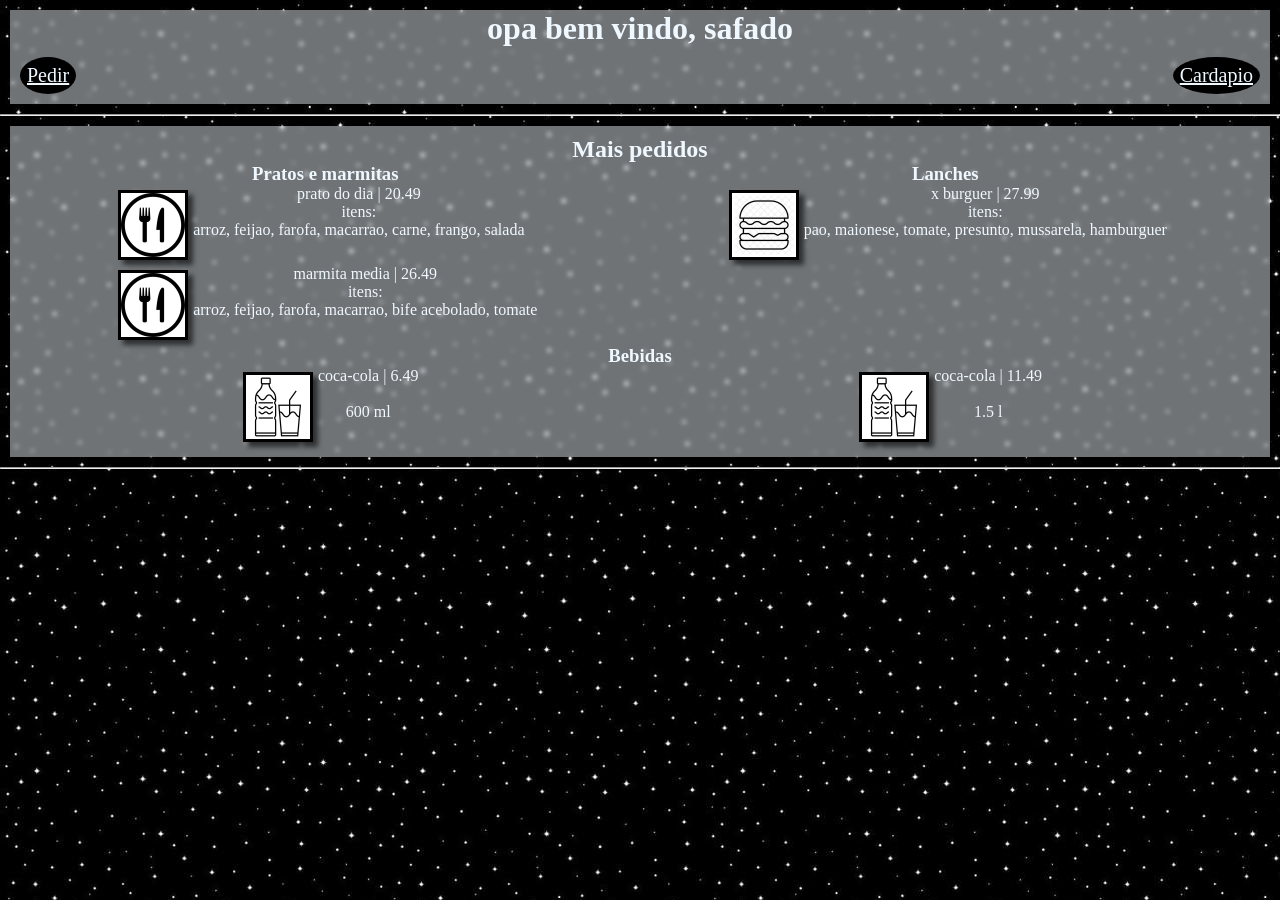
<file: index.html>
<!DOCTYPE html>
<html lang="pt-br">

<head>
    <meta charset="UTF-8">
    <meta name="viewport" content="width=device-width, initial-scale=1.0">
    <link rel="stylesheet" href="src/css/Style.css">
    <script src="src/js/Script.js" defer></script>
    <title>Restaurante | HOME</title>
</head>

<body>
    <header>
        <h1 id="salut"></h1>
        <nav id="navHome">
            <a class="btn" href="src/cadastro.html" target="_blank">Pedir</a>
            <a  class="btn" href="src/consulta.html" target="_blank">Cardapio</a>
        </nav>
    </header>
    <hr>
    <main>
        <h2>Mais pedidos</h2>
        <article class="flex">
            <div>
                <h3>Pratos e marmitas</h3>
                <div id="pratos"></div>
            </div>
            <div>
                <h3>Lanches</h3>
                <div id="lanches"></div>
            </div>
        </article>
            <h3>Bebidas</h3>
            <!-- colocar como flexDirectionColumn, e não apenas flex para formatar ao adicionar mais itens na msm div-->
            <div id="bebidas" class="flex"></div>
        </div>
    </main>
    <hr>
    <footer></footer>
</body>

</html>
</file>
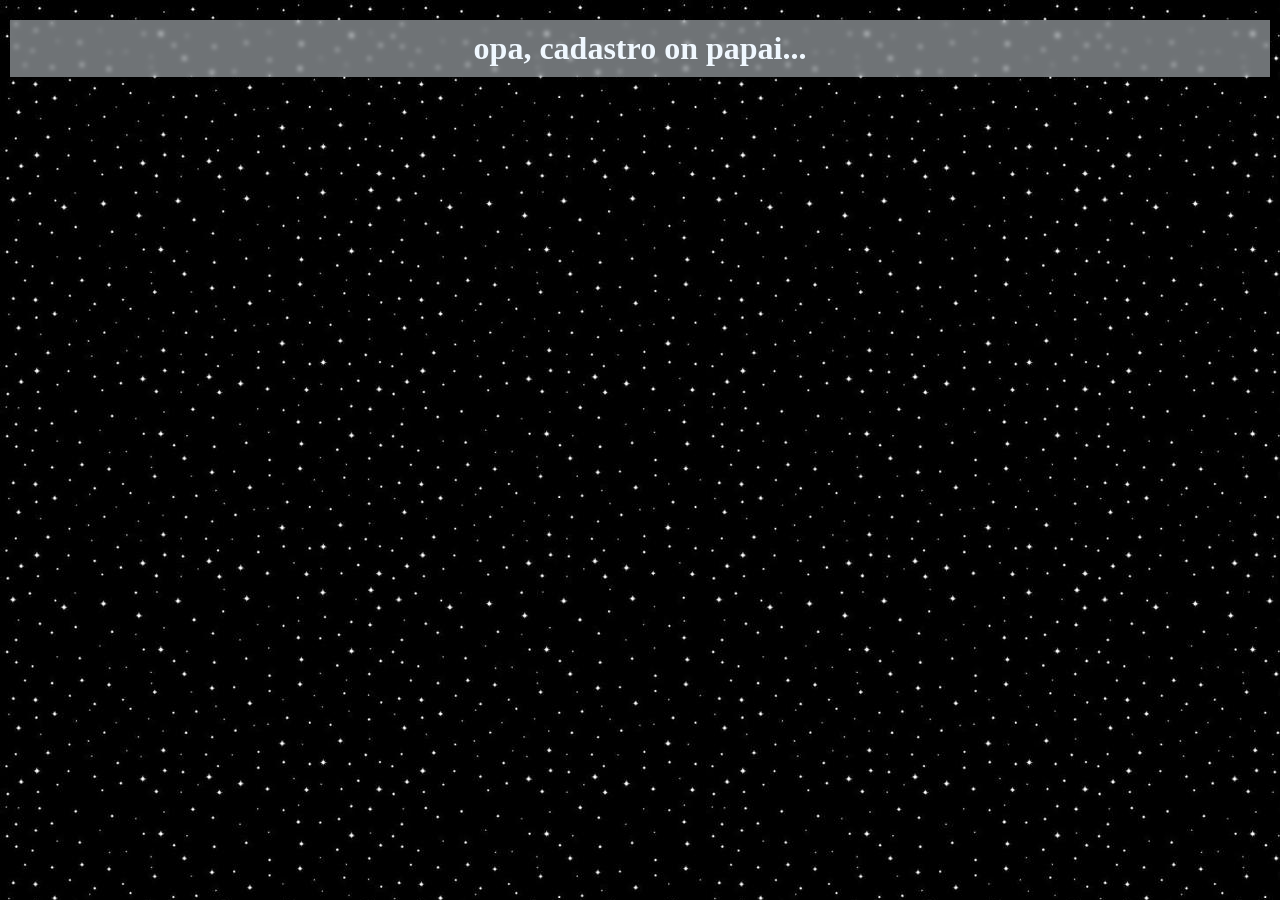
<file: src/cadastro.html>
<!DOCTYPE html>
<html lang="pt-br">
<head>
    <meta charset="UTF-8">
    <meta name="viewport" content="width=device-width, initial-scale=1.0">
    <link rel="stylesheet" href="css/Style.css">
    <script src="js/cadastro.js" defer></script>
    <title>Restaurante | CADASTRO</title>
</head>
<body>
    <header></header>
    <main>
        <h1 id="salutPg"></h1>
    </main>
    <footer></footer>
</body>
</html>
</file>
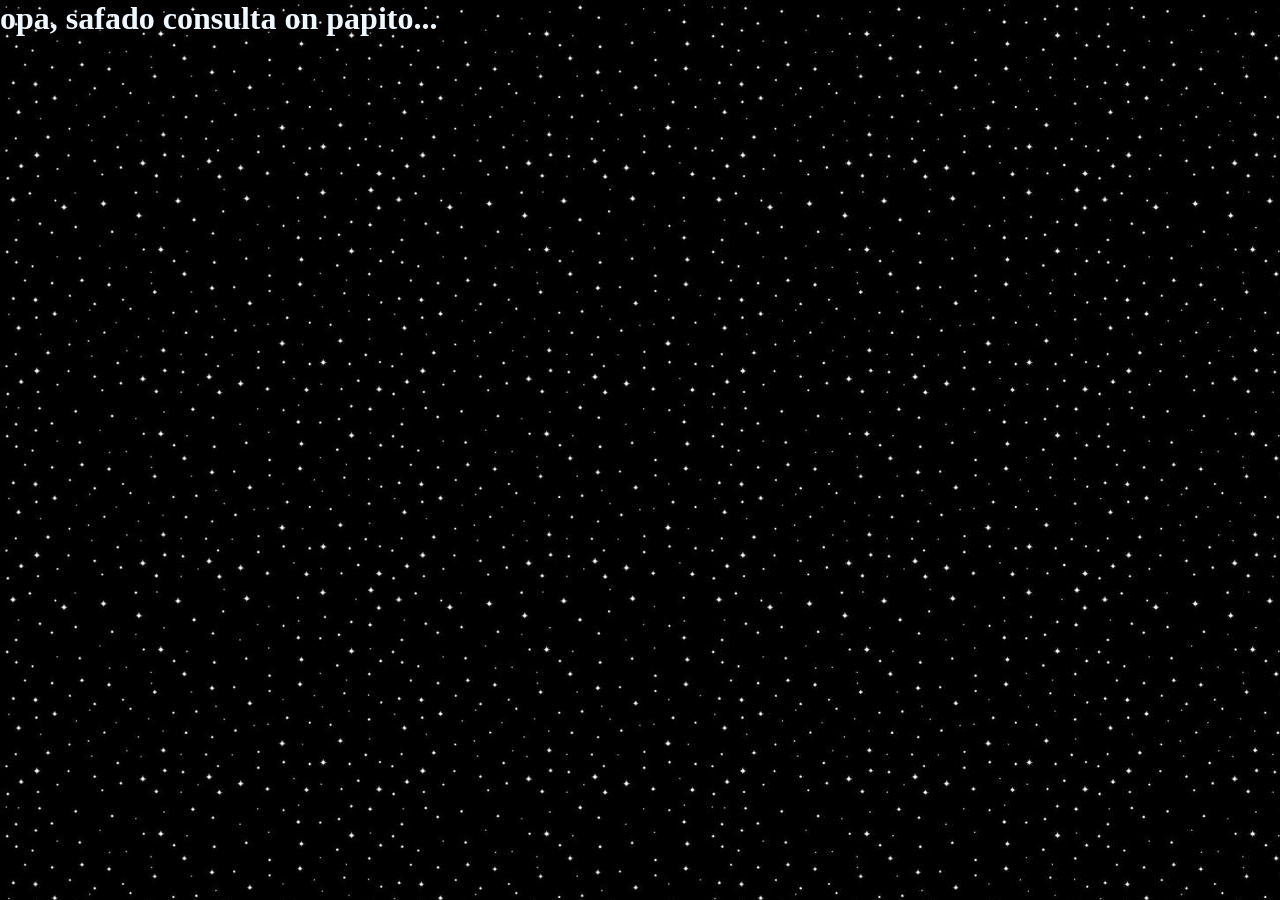
<file: src/consulta.html>
<!DOCTYPE html>
<html lang="pt-br">
<head>
    <meta charset="UTF-8">
    <meta name="viewport" content="width=device-width, initial-scale=1.0">
    <link rel="stylesheet" href="css/Style.css">
    <script src="js/consulta.js" defer></script>
    <title>Restaurante | CONSULTA</title>
</head>
<body>
    <h1 id="salutPg"></h1>
</body>
</html>
</file>
<file: src/css/Style.css>
@charset "UTF-8";
/* design geral */
*{
    margin: 0;
    padding: 0;
    box-sizing: border-box;
}
body{
    background-image: url(/img/tmplete_fundo_galaxia.jpg);
    color: aliceblue;
}
.btn{
    font-size: 20px;
    background-color: black;
    padding: 7px;
    border-radius: 50%;
}
/* design do cabeçalho */
header{
    margin: 10px;
    background-color: rgba(240, 248, 255, 0.462);
    backdrop-filter: blur(2px);
    display: flex;
    justify-content: center;
    text-align: center;
    flex-direction: column;
}
header >nav{
    display: inherit;
    justify-content: space-between;
    padding: 10px;
    
    >a{
        color: aliceblue;
    }

}
nav >a:hover{
    color: black;
    background-color: aliceblue;
}
/* design do conteudo principal */
main{
    background-color: rgba(240, 248, 255, 0.462);
    backdrop-filter: blur(2px);
    margin: 10px;padding: 10px;
    text-align: center;
}
.flex{
    display: flex;
    justify-content: space-around;
}
#img{
    background-color: white;
    width: 70px;
    height: 70px;
    margin: 5px;
    box-shadow: 5px 5px 5px #00000097;
    border-color: black;
    border-style: solid;
}
/* design do rodapé */
footer{
    margin: 10px;
}
</file>
